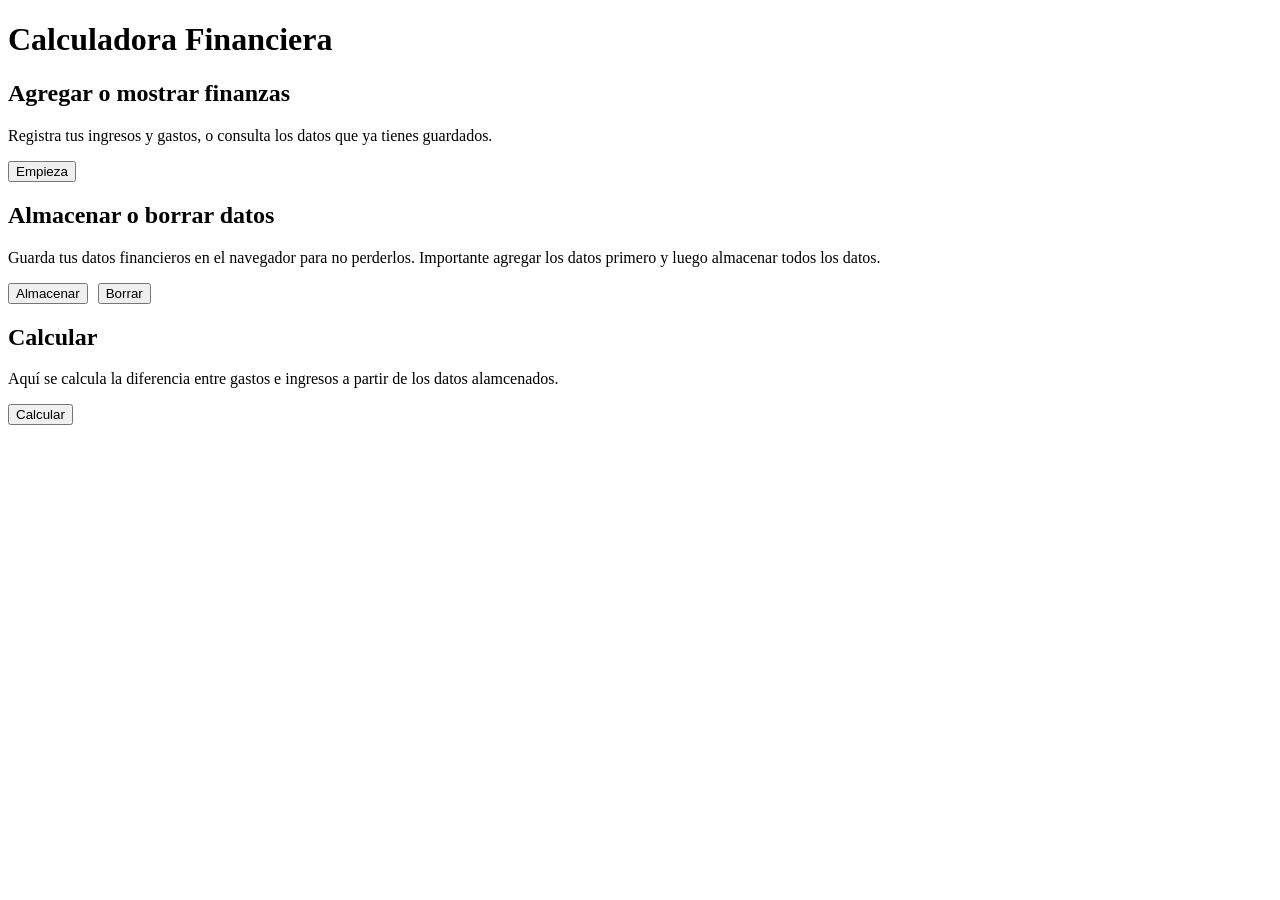
<file: Ejercicio_02_finanzas/index.html>
<!DOCTYPE html>
<html lang="en">
<head>
    <meta charset="UTF-8">
    <meta name="viewport" content="width=device-width, initial-scale=1.0">
    <!-- JS -->
    <script defer src="./script/main.js"></script>
    <link rel="stylesheet" href="./styles/style.css">
    <title>Calculadora Financiera</title>
</head>
<body>
    <h1>Calculadora Financiera</h1>

    <h2>Agregar o mostrar finanzas</h2>
    <p>Registra tus ingresos y gastos, o consulta los datos que ya tienes guardados.</p>
    <button id="botonAgregarMostrarFinanzas">Empieza</button>

    <h2>Almacenar o borrar datos</h2>
    <p>Guarda tus datos financieros en el navegador para no perderlos. Importante agregar los datos primero y luego almacenar todos los datos.</p>
    <div class="contenedor-botones">
        <button id="botonAlmacenarDatos">Almacenar</button>
        <button id="botonBorrarDatos">Borrar</button>
    </div>

    <h2>Calcular</h2>
    <p>Aquí se calcula la diferencia entre gastos e ingresos a partir de los datos alamcenados.</p>
    <button id="botonCalcular">Calcular</button>
</body>
</html>
</file>
<file: Ejercicio_02_finanzas/styles/style.css>
.contenedor-botones {
    display: flex;
    gap: 10px;
}
</file>
